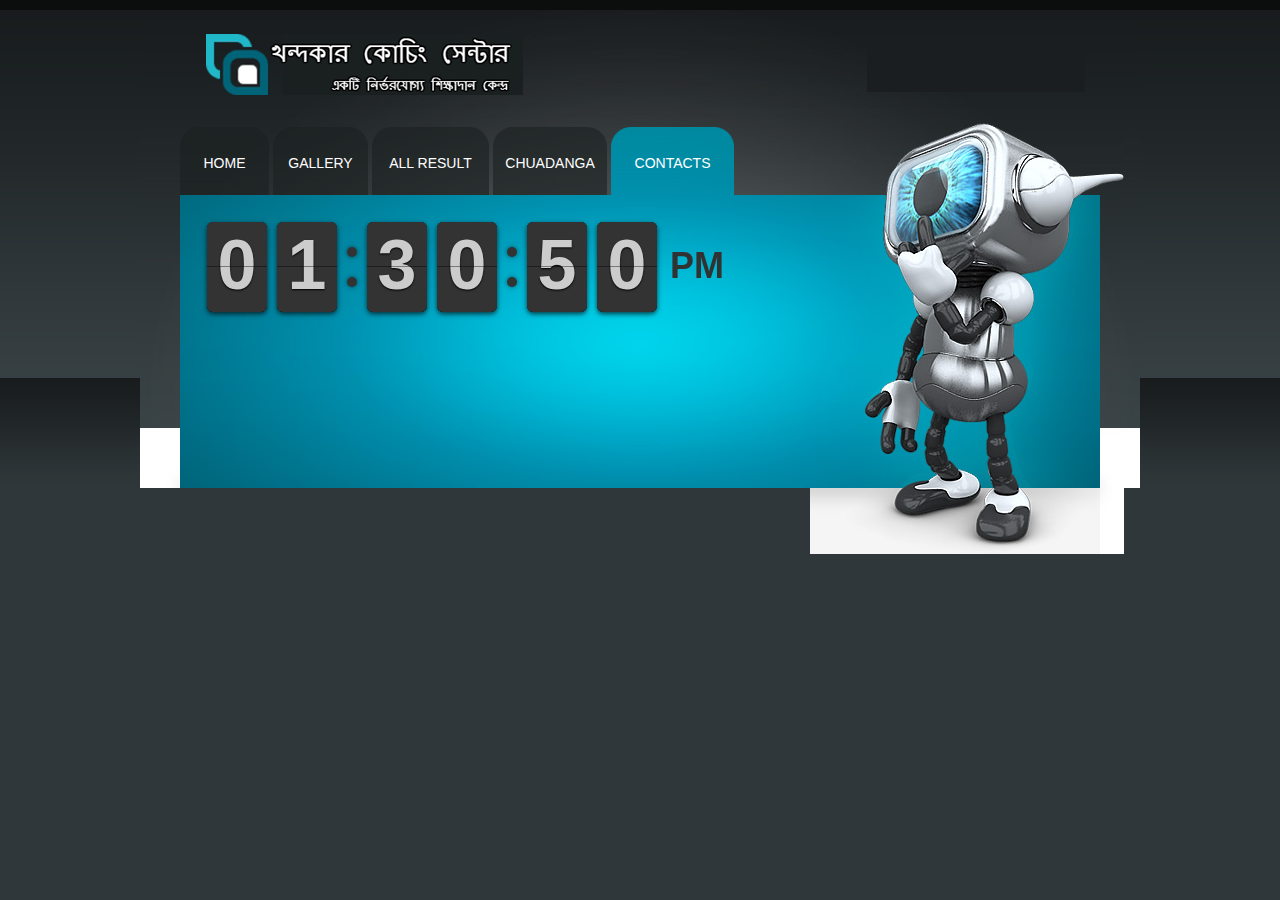
<file: contact-us.html>
<!DOCTYPE html PUBLIC "-//W3C//DTD XHTML 1.0 Strict//EN" "http://www.w3.org/TR/xhtml1/DTD/xhtml1-strict.dtd">
<html xmlns="http://www.w3.org/1999/xhtml" xml:lang="en" lang="en">
<head>
<title>Contact Us</title>
<meta http-equiv="Content-Type" content="text/html; charset=utf-8" />
<link href="style.css" rel="stylesheet" type="text/css" />
<link rel="stylesheet" type="text/css" href="https://msgang.github.io/css/index.css">
<link rel="stylesheet" href="https://msgang.github.io/compiled/flipclock.css">
<script src="https://ajax.googleapis.com/ajax/libs/jquery/1.10.2/jquery.min.js"></script> 
<script src="https://msgang.github.io/compiled/flipclock.js"></script>

<script> 

var mycanvas;

function init(){
	mycanvas=new canvas(640,480,"main");
 	
 	go();         
}

function go(){
	mycanvas.fill('#000000');

	flip_clock(mycanvas,'white',50,120);

	requestAnimFrame( go );
}
 
</script>
<script src="js/cufon-yui.js" type="text/javascript"></script>
<script src="js/cufon-replace.js" type="text/javascript"></script>
<script src="js/Myriad_Pro_300.font.js" type="text/javascript"></script>
<!--[if lt IE 7]>
<script type="text/javascript" src="js/ie_png.js"></script>
<script type="text/javascript">ie_png.fix('.png, #header .row-2 ul li a, #content, .list li');</script>
<![endif]-->
</head>
<body id="page5">
<div class="tail-top">
  <div class="tail-bottom">
    <div class="body-bg">
      <!-- HEADER -->
      <div id="header">
        <div class="extra"><img src="images/header-img.jpg" alt="" /></div>
        <div class="row-1">
          <div class="fleft"><a href="#"><img src="images/logo.gif" alt="" /></a></div>
          <div class="fright"><img src="images/phone.gif" alt="" /></div>
        </div>
        <div class="row-2">
          <ul>
            <li class="m1"><a href="index.html">Home</a></li>
            <li class="m2"><a href="gallery.html">Gallery</a></li>
            <li class="m3"><a href="result.html">All Result</a></li>
            <li class="m4"><a href="chuadanga.html">Chuadanga</a></li>
            <li class="m5"><a href="contact-us.html" class="active">contacts</a></li>
          </ul>
        </div>
<div class="clock" style="margin:2em;"></div>

<script type="text/javascript">
			var clock;
			
			$(document).ready(function() {
				clock = $('.clock').FlipClock({
					clockFace: 'TwelveHourClock'
				});
			});
</script>
<script type="text/javascript"> Cufon.now(); </script>
</body>
</html>
</file>
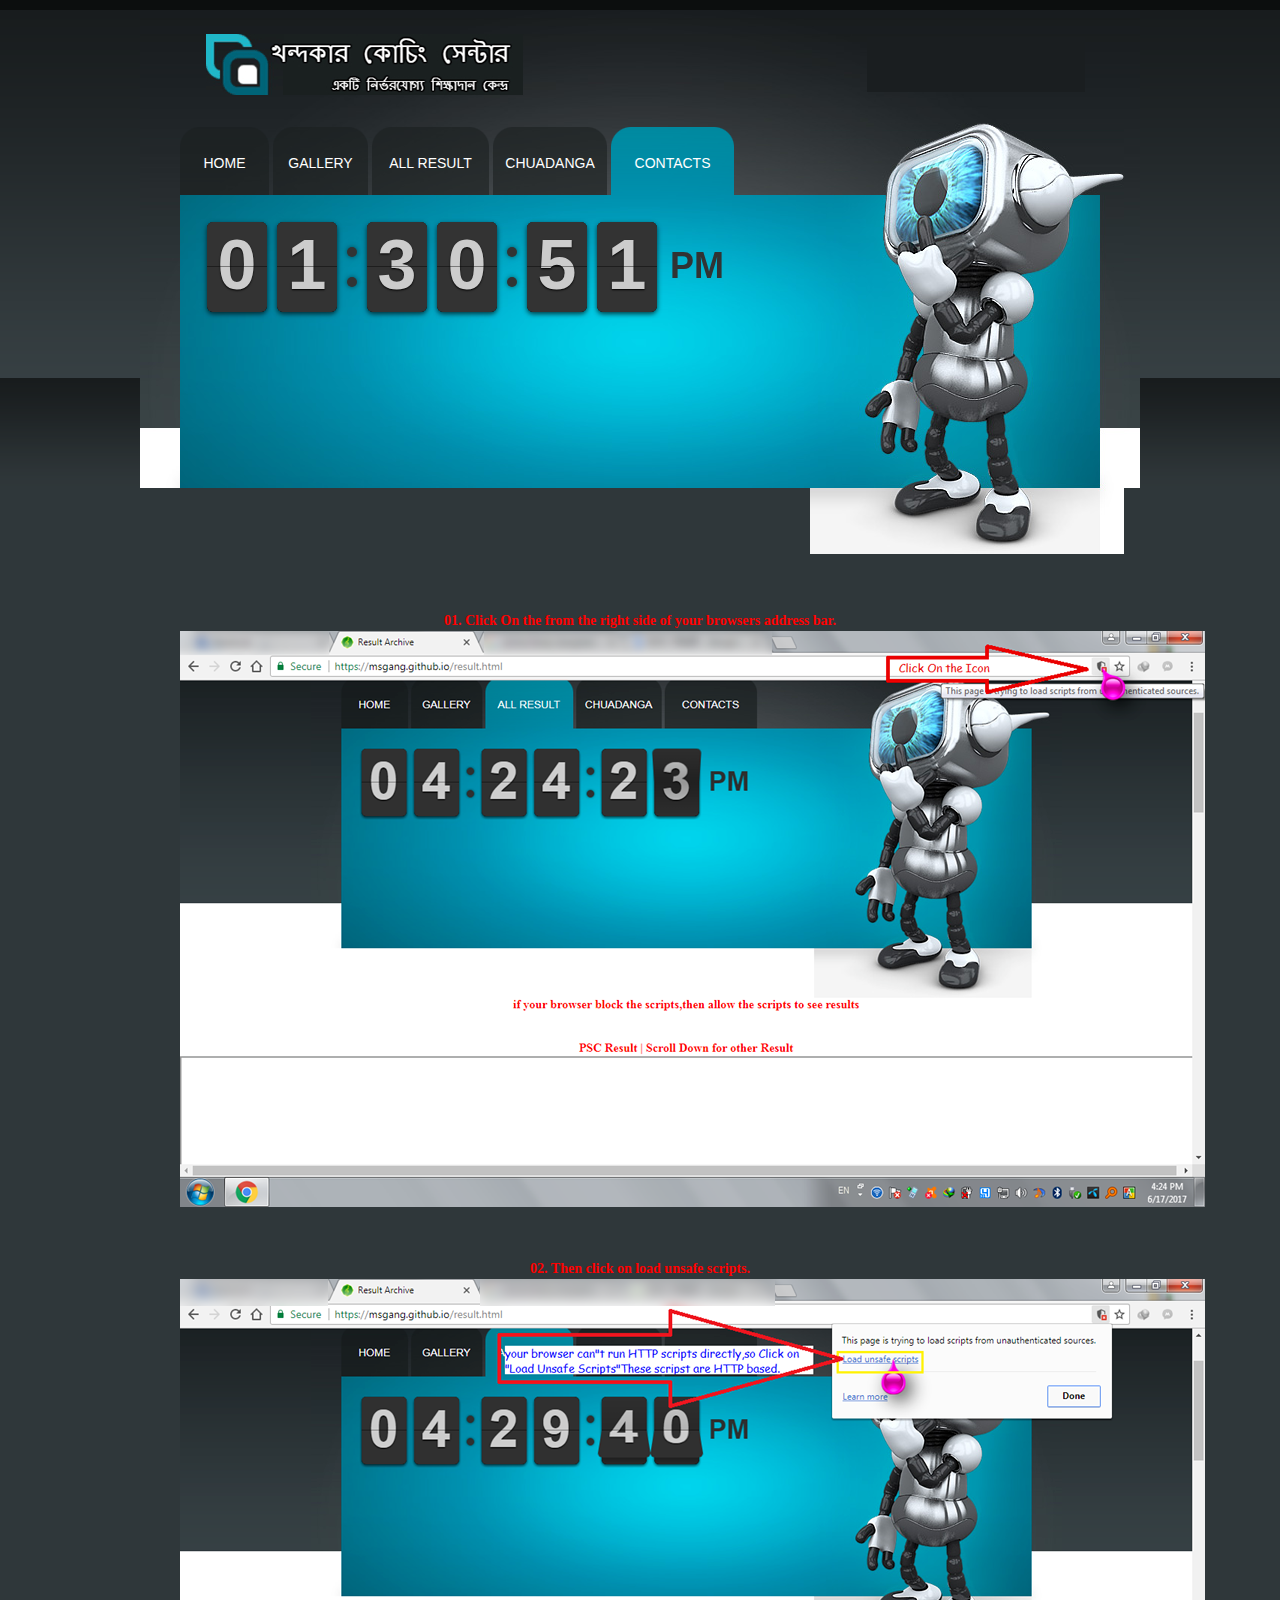
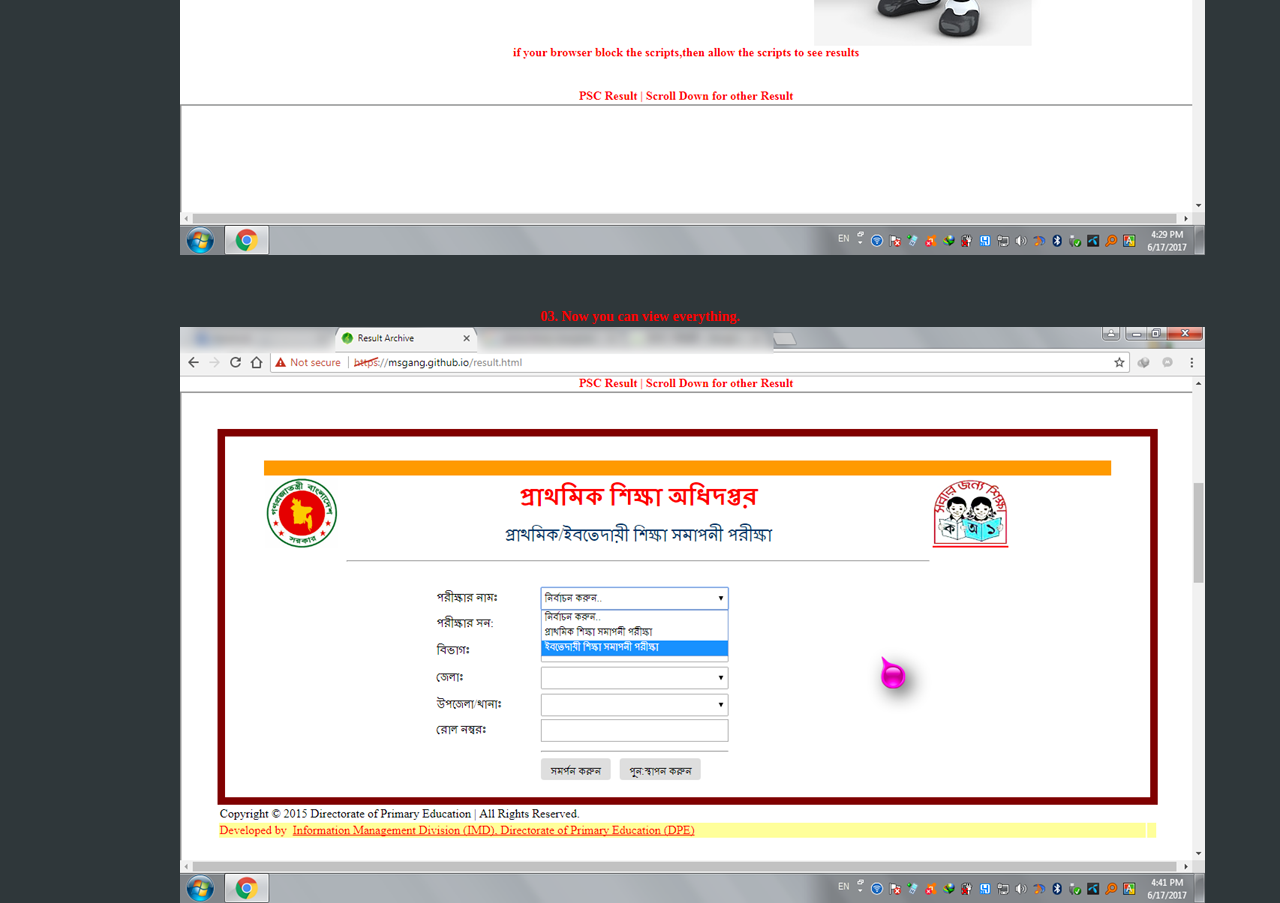
<file: fix.html>
<!DOCTYPE html PUBLIC "-//W3C//DTD XHTML 1.0 Strict//EN" "http://www.w3.org/TR/xhtml1/DTD/xhtml1-strict.dtd">
<html xmlns="http://www.w3.org/1999/xhtml" xml:lang="en" lang="en">
<head>
<title>Contact Us</title>
<meta http-equiv="Content-Type" content="text/html; charset=utf-8" />
<link href="style.css" rel="stylesheet" type="text/css" />
<link rel="stylesheet" type="text/css" href="https://msgang.github.io/css/index.css">
<link rel="stylesheet" href="https://msgang.github.io/compiled/flipclock.css">
<script src="https://ajax.googleapis.com/ajax/libs/jquery/1.10.2/jquery.min.js"></script> 
<script src="https://msgang.github.io/compiled/flipclock.js"></script>

<script> 

var mycanvas;

function init(){
	mycanvas=new canvas(640,480,"main");
 	
 	go();         
}

function go(){
	mycanvas.fill('#000000');

	flip_clock(mycanvas,'white',50,120);

	requestAnimFrame( go );
}
 
</script>
<script src="js/cufon-yui.js" type="text/javascript"></script>
<script src="js/cufon-replace.js" type="text/javascript"></script>
<script src="js/Myriad_Pro_300.font.js" type="text/javascript"></script>
<!--[if lt IE 7]>
<script type="text/javascript" src="js/ie_png.js"></script>
<script type="text/javascript">ie_png.fix('.png, #header .row-2 ul li a, #content, .list li');</script>
<![endif]-->
</head>
<body id="page5">
<div class="tail-top">
  <div class="tail-bottom">
    <div class="body-bg">
      <!-- HEADER -->
      <div id="header">
        <div class="extra"><img src="images/header-img.jpg" alt="" /></div>
        <div class="row-1">
          <div class="fleft"><a href="#"><img src="images/logo.gif" alt="" /></a></div>
          <div class="fright"><img src="images/phone.gif" alt="" /></div>
        </div>
        <div class="row-2">
          <ul>
            <li class="m1"><a href="index.html">Home</a></li>
            <li class="m2"><a href="gallery.html">Gallery</a></li>
            <li class="m3"><a href="result.html">All Result</a></li>
            <li class="m4"><a href="chuadanga.html">Chuadanga</a></li>
            <li class="m5"><a href="contact-us.html" class="active">contacts</a></li>
          </ul>
        </div>
<div class="clock" style="margin:2em;"></div>
<br>
<br>
<br>
<br>
<br>
<br>
<br>
<br>
<br>
<br>
<br>
<br>
<br>
<br>
<br>
<br>
<br>

<p class="fix">01. Click On the from the right side of your browsers address bar.<img src="/gallery/1.png"></p>
	    <br>
		<br>
<p class="fix">02. Then click on load unsafe scripts.<img src="/gallery/2.png"></p>
		<br>
		<br>
<p class="fix">03. Now you can view everything.<img src="/gallery/3.png"></p>


<script type="text/javascript">
			var clock;
			
			$(document).ready(function() {
				clock = $('.clock').FlipClock({
					clockFace: 'TwelveHourClock'
				});
			});
</script>
<script type="text/javascript"> Cufon.now(); </script>
</body>
</html>
</file>
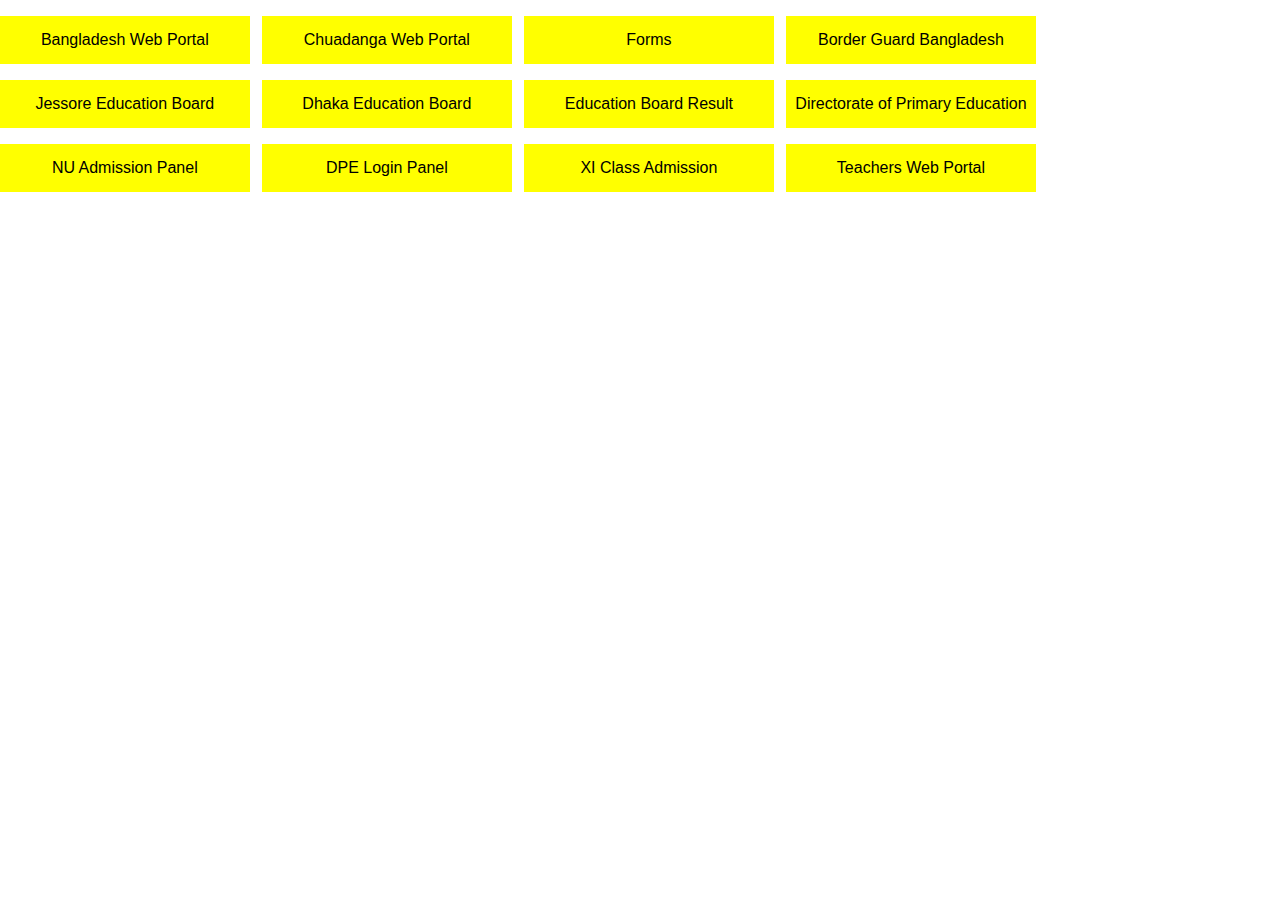
<file: site.html>
<!DOCTYPE html>
<html>
<head>
<title>
Important Web Sites
</title>
<link rel="stylesheet" type="text/css" href="/css/site.css">
</head>
<body>
<ul>
  <li><a href="http://bangladesh.gov.bd">Bangladesh Web Portal</a></li>
  <li><a href="http://www.chuadanga.gov.bd">Chuadanga Web Portal</a>
  <li><a href="http://forms.gov.bd">Forms</a></li>
  <li><a href="http://www.bgb.gov.bd/">Border Guard Bangladesh</a></li>

</ul>
<ul>
  <li><a href="http://www.jessoreboard.gov.bd">Jessore Education Board</a></li>
  <li><a href="http://dhakaeducationboard.gov.bd">Dhaka Education Board</a></li>
  <li><a href="http://www.educationboardresults.gov.bd">Education Board Result</a></li>
  <li><a href="http://dpe.teletalk.com.bd">Directorate of Primary Education</a></li>

</ul>
<ul>
  <li><a href="http://app1.nu.edu.bd">NU Admission Panel</a></li>
  <li><a href="http://180.211.137.51">DPE Login Panel</a></li>
  <li><a href="http://www.xiclassadmission.gov.bd">XI Class Admission</a></li>
  <li><a href="http://www.teachers.gov.bd">Teachers Web Portal</a></li>
</ul>
</body>
</html>
</file>
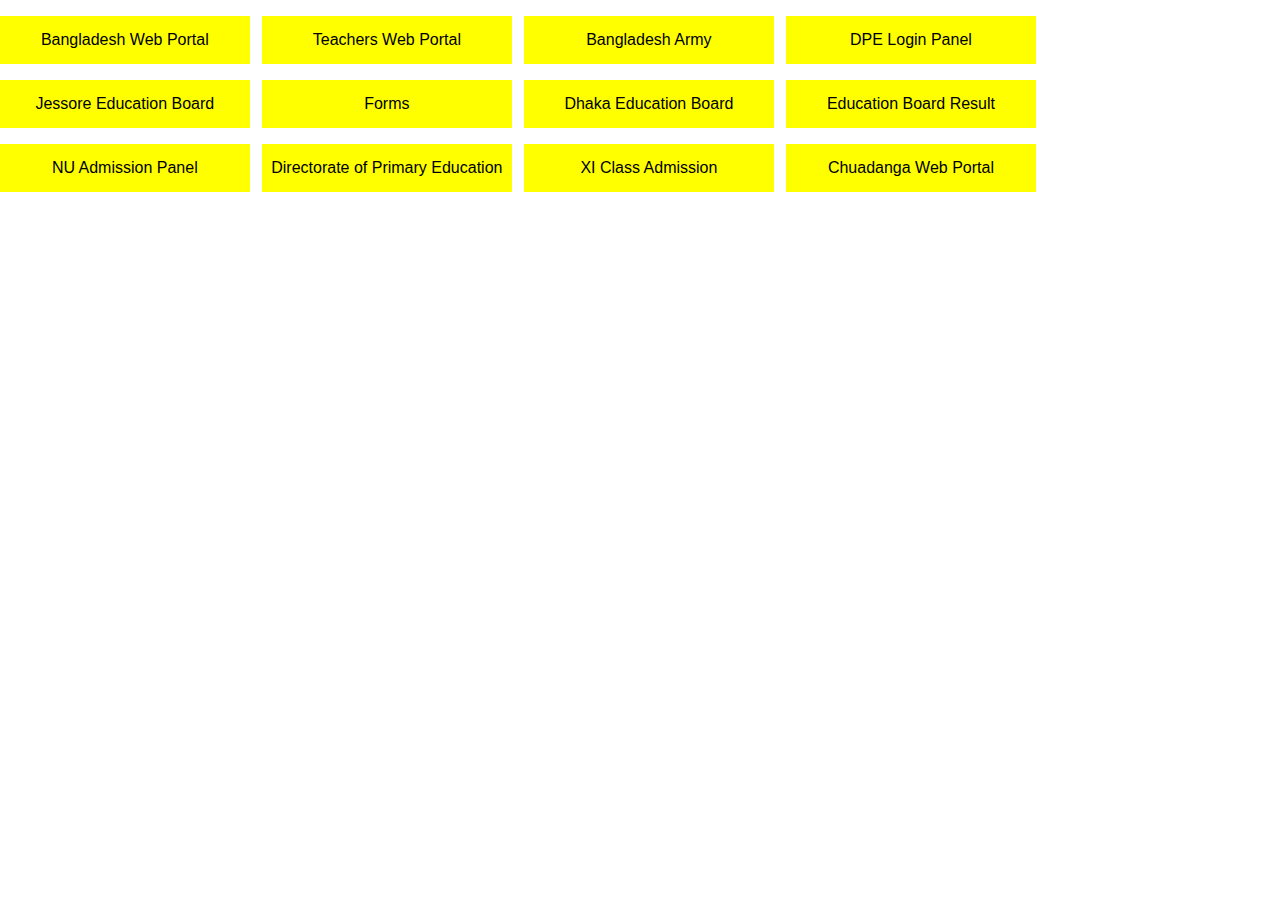
<file: uploads/sites.html>
<!DOCTYPE html>
<html>
<head>
  <title>
    Important Web Sites
  </title>
<link rel="stylesheet" type="text/css" href="/css/site.css">
</head>
<body>
<ul>
  <li><a href="https://bangladesh.gov.bd">Bangladesh Web Portal</a></li>
  <li><a href="https://www.teachers.gov.bd">Teachers Web Portal</a></li>
  <li><a href="http://www.joinbangladesharmy.mil.bd">Bangladesh Army</a></li>
  <li><a href="http://180.211.137.51">DPE Login Panel</a></li>
</ul>
<ul>
  <li><a href="https://www.jessoreboard.gov.bd">Jessore Education Board</a></li>
  <li><a href="http://forms.gov.bd">Forms</a></li>
  <li><a href="https://dhakaeducationboard.gov.bd">Dhaka Education Board</a></li>
  <li><a href="https://www.educationboardresults.gov.bd">Education Board Result</a></li>
</ul>
<ul>
  <li><a href="http://app1.nu.edu.bd">NU Admission Panel</a></li>
  <li><a href="https://dpe.teletalk.com.bd">Directorate of Primary Education</a></li>
  <li><a href="https://www.xiclassadmission.gov.bd">XI Class Admission</a></li>
  <li><a href="http://www.chuadanga.gov.bd">Chuadanga Web Portal</a>
</ul>
</body>
</html>
</file>
<file: style.css>
p{
	text-align: center;
	font-family:Times New Roman;
	color: red;
	font-weight: bold;
}
caption {
	-moz-box-shadow: 0px 0px 14px 1px #3dc21b;
	-webkit-box-shadow: 0px 0px 14px 1px #3dc21b;
	box-shadow: 0px 0px 14px 1px #3dc21b;
	background-color:transparent;
	-moz-border-radius:7px;
	-webkit-border-radius:7px;
	border-radius:7px;
	border:2px solid #18ab29;
	cursor:none;
	color:#ffffff;
	font-family:Times New Roman;
	font-size:15px;
	padding:4px 16px;
	text-decoration:none;
	text-shadow:0px 0px 7px red;
	font-weight: ;
	font-size:1.1em;
	color:red;
	
}


textarea {
    text-align:center;
    -moz-box-shadow: 0px 0px 14px 1px #3dc21b;
	-webkit-box-shadow: 0px 0px 14px 1px #3dc21b;
	box-shadow: 0px 0px 14px 1px #3dc21b;
	background-color:transparent;
	-moz-border-radius:7px;
	-webkit-border-radius:7px;
	border-radius:7px;
	border:2px solid #18ab29;
	display:inline-block;
	cursor:pointer;
	color:#ffffff;
	font-family:Times New Roman;
	font-size:15px;
	padding:4px 16px;
	text-decoration:none;
	text-shadow:0px 0px 7px #101be3;
	display: ;
  
}

button {
	-moz-box-shadow: 0px 0px 14px 1px #3dc21b;
	-webkit-box-shadow: 0px 0px 14px 1px #3dc21b;
	box-shadow: 0px 0px 14px 2px yellow;
	background-color:transparent;
	-moz-border-radius:7px;
	-webkit-border-radius:7px;
	border-radius:7px;
	border:2px solid #18ab29;
	display:inline-block;
	cursor:pointer;
	color:#ffffff;
	font-family:Times New Roman;
	font-size:15px;
	padding:4px 16px;
	text-decoration:none;
	text-shadow:0px 0px 7px red;
}

.myButton:hover {
	background-color:transparent;
}

.myButton:active {
	position:relative;
	top:1px;
}





.myTableBggirls { 
	width: 100%;
	text-align: center;
	background: white url(/uploads/girls.gif) repeat;
	border-collapse: collapse;
}

.myTableBggirls td {
	border-width: 1.5px;
	font-size:20px;
	border-top:2px inset #00ffec;
	border-right:2px inset #028d35;
	border-bottom:2px inset #f6007c;
	border-left:2px inset #842ece;


	-----other style-----

	border-width:2px 2px 2px 2px;
	border-style:inset inset inset inset;
	border-color:#00ffec #028d35 #f6007c #842ece;
	
}
 

.myTableBggirls th { 
	border-width: 3px;
	padding: 1px;
	border-style: dotted;
	border-color: black;
	font-family: ;
	color: blue;
}


.myTableBggirls {
	border-width: 1px;
	border-spacing: 6px;
	border-style: solid;
	border-color: red;
	border-collapse: separate;
	background-color: ;
}



.myTableBggirls textarea {
	font-family:Palatino Linotype ;
	color: white;
	font-size:25px;
	background-color: ;
	-moz-border-radius: ;
}

.myTableBgboys { 
	width: 100%;
	text-align: center;
	background: white url(/uploads/boys.gif) repeat;
	border-collapse: collapse;
}

.myTableBgboys td {
	border-width: 1.5px;
	font-size:20px;
	border-top:2px inset #00ffec;
	border-right:2px inset #028d35;
	border-bottom:2px inset #f6007c;
	border-left:2px inset #842ece;


	-----other style-----

	border-width:2px 2px 2px 2px;
	border-style:inset inset inset inset;
	border-color:#00ffec #028d35 #f6007c #842ece;
	
}
 

.myTableBgboys th { 
	border-width: 3px;
	padding: 1px;
	border-style: dotted;
	border-color: black;
	font-family: ;
	color: blue;
}


.myTableBgboys {
	border-width: 1px;
	border-spacing: 6px;
	border-style: solid;
	border-color: red;
	border-collapse: separate;
	background-color: ;
}


.myTableBgboys textarea {
	font-family:Palatino Linotype ;
	color: white;
	font-size:25px;
	background-color: ;
	-moz-border-radius: ;
}

	
	
	
	
	
	
.myTableBgwithoutgang { 
	width: 100%;
	text-align: center;
	background: white url(/uploads/withoutgang.png) repeat;
	border-collapse: collapse;
}

.myTableBgwithoutgang td {
	border-width: 1.5px;
	font-size:20px;
	border-top:2px inset #00ffec;
	border-right:2px inset #028d35;
	border-bottom:2px inset #f6007c;
	border-left:2px inset #842ece;


	-----other style-----

	border-width:2px 2px 2px 2px;
	border-style:inset inset inset inset;
	border-color:#00ffec #028d35 #f6007c #842ece;
	
}
 

.myTableBgwithoutgang th { 
	border-width: 3px;
	padding: 1px;
	border-style: dotted;
	border-color: black;
	font-family: ;
	color: blue;
}


.myTableBgwithoutgang {
	border-width: 1px;
	border-spacing: 6px;
	border-style: solid;
	border-color: red;
	border-collapse: separate;
	background-color: ;
}


.myTableBgwithoutgang textarea {
	font-family:Palatino Linotype ;
	color: white;
	font-size:25px;
	background-color: ;
	-moz-border-radius: ;
}

































/* TAGS */
* {margin:0;padding:0}
html {min-width:920px} 
body {background:#2f373a;font-family:Arial,Helvetica,sans-serif;font-size:100%;line-height:1em;color:#4e4e4e;min-width:920px;border-top:10px solid #0c0e0e}
object {vertical-align:top;outline:none}
input, textarea, select {font-family:Arial,Helvetica,sans-serif;font-size:1em;vertical-align:middle;font-weight:normal}
fieldset {border:0}
p {margin:0;padding:0}
img {border:0;vertical-align:top;text-align:left}
ul, ol {list-style:none}
/* GLOBAL */
#header, #content, #footer {font-size:.875em;width:920px;margin:0 auto}
.col-1, .col-2, .col-3 {float:left}
/* ALIGMENT */
.fleft {float:left}
.fright {float:right}
.clear {clear:both}
.alignright {text-align:right}
.aligncenter {text-align:center}
.wrapper {width:100%;overflow:hidden}
.container {width:100%}
/* TAILING */
.tail-top {background:url(images/tail-top.gif) left top repeat-x #fff}
.body-bg {background:url(images/body-bg.jpg) no-repeat center top}
.tail-bottom {background:url(images/tail-bottom.gif) left bottom repeat-x}
/* LISTS */
.list {margin-bottom:-11px}
.list li {padding:0 0 11px 98px;min-height:74px;height:auto!important;height:74px;background:url(images/icon.png) no-repeat left top;line-height:1.43em;position:relative}
.list li strong {display:block;font-size:.86em;padding-bottom:5px}
.list li a {color:#4e4e4e;text-decoration:none}
.list li a:hover {text-decoration:underline}
.list1 {margin-bottom:-20px}
.list1 li {padding:0 0 20px 0;line-height:1.43em;width:100%;overflow:hidden;vertical-align:top}
.list1 li img {float:left;margin:5px 21px 0 0}
.list1 li strong {display:block;font-size:.86em;padding-bottom:5px}
.list1 li a {color:#4e4e4e;text-decoration:none}
.list1 li a:hover {text-decoration:underline}
.list2 {padding-bottom:15px}
.list2 li {padding:0 0 4px 12px;background:url(images/arrow.gif) no-repeat left 5px}
.list2 li ul {padding-top:4px;margin-bottom:-4px}
/* OTHER */
p {margin-bottom:20px;line-height:1.43em}
.p0 {margin-bottom:0}
/* TXT, LINKS, LINES, TITLES */
a {color:#20b7c9;outline:none}
a:hover {text-decoration:none}
h3 {font-size:40px;line-height:1.2em;font-weight:normal;color:#000;letter-spacing:-2px;margin-bottom:12px}
h4 {font-size:30px;color:#000;letter-spacing:-2px;margin-bottom:16px}
/* HEADER */
#header {height:478px;background:url(images/header-bg.jpg) no-repeat left bottom;position:relative;z-index:2}
#header .extra {position:absolute;right:-24px;top:113px}
#header .row-1 {height:117px;width:100%;overflow:hidden}
#header .row-1 .fleft {padding:24px 0 0 26px}
#header .row-1 .fright {padding:27px 15px 0 0}
#header .row-2 {height:68px}
#header .row-2 ul {width:100%;overflow:hidden;position:relative;z-index:2}
#header .row-2 ul li {float:left;text-transform:uppercase;margin-right:4px}
#header .row-2 ul li a {color:#fff;text-decoration:none;display:block;text-align:center;padding:28px 0 24px 0;background-repeat:no-repeat;background-position:0 0}
/* button1 */
#header .row-2 ul li.m1 a {width:89px;background:url(images/m1.png)}
#header .row-2 ul li.m1 a:hover,
#header .row-2 ul li.m1 a.active {background:url(images/m1-act.png)}
/* button2 */
#header .row-2 ul li.m2 a {width:95px;background:url(images/m2.png)}
#header .row-2 ul li.m2 a:hover,
#header .row-2 ul li.m2 a.active {background:url(images/m2-act.png)}
/* button3 */
#header .row-2 ul li.m3 a {width:117px;background:url(images/m3.png)}
#header .row-2 ul li.m3 a:hover,
#header .row-2 ul li.m3 a.active {background:url(images/m3-act.png)}
/* button4 */
#header .row-2 ul li.m4 a {width:114px;background:url(images/m4.png)}
#header .row-2 ul li.m4 a:hover,
#header .row-2 ul li.m4 a.active {background:url(images/m4-act.png)}
/* button5 */
#header .row-2 ul li.m5 a {width:123px;background:url(images/m5.png)}
#header .row-2 ul li.m5 a:hover,
#header .row-2 ul li.m5 a.active {background:url(images/m5-act.png)}
/* button6 */
#header .row-2 ul li.m6 a {width:105px;background:url(images/m6.png)}
#header .row-2 ul li.m6 a:hover, #header .row-2 ul li.m6 a.active {background:url(images/m6-act.png)}
#header .row-3 {padding:62px 0 0 77px}
/* CONTENT */
#content {background:url(images/cont-tail.png) repeat-y left top;position:relative}
#content .tail-right {background:url(images/cont-tail-right.gif) repeat-y right top}
#content .col-1 {width:630px}
#content .col-2 {width:290px;padding:94px 0 170px 0}
#content .col-2 ul {padding:0 43px 0 41px}
#content .col-2 ul li {line-height:1.43em;padding-bottom:18px}
#content .col-2 ul li strong {display:block;font-size:.86em;padding-bottom:5px}
#content .col-2 ul li a {text-decoration:none}
#content .col-2 ul li a:hover {color:#000}
.inner_copy, .inner_copy a {border:0;float:right;background:#f00;color:#f00;width:35%;line-height:10px;font-size:10px;margin:-220% 0 0 0;overflow:hidden;padding:0}
#content .indent {padding:33px 33px 50px 37px}
#content .indent1 {padding-bottom:33px}
/* FOOTER */
#footer {height:110px;color:#fff}
#footer .indent {padding:47px 34px 0 37px}
#footer a {color:#fff;text-decoration:none}
#footer a:hover {text-decoration:underline}
#footer img {position:relative;top:-4px}
</file>
<file: css/site.css>
body,html {
  width:100%;
  margin: 0;
  font-family: sans-serif;
}

ul {
  padding: 0;
  width: 100%;
}

li {
  display: inline;
}

a {
  outline: none;
  text-decoration: none;
  display: inline-block;
  width: 19.5%;
  margin-right: 0.625%;
  text-align: center;
  line-height: 3;
  color: black;
}

li:last-child a {
  margin-right: 0;
}

a:link, a:visited, a:focus {
  background: yellow;
}

a:hover {     
  background: orange;
}

a:active {
  background: red;
  color: white;
}
</file>
